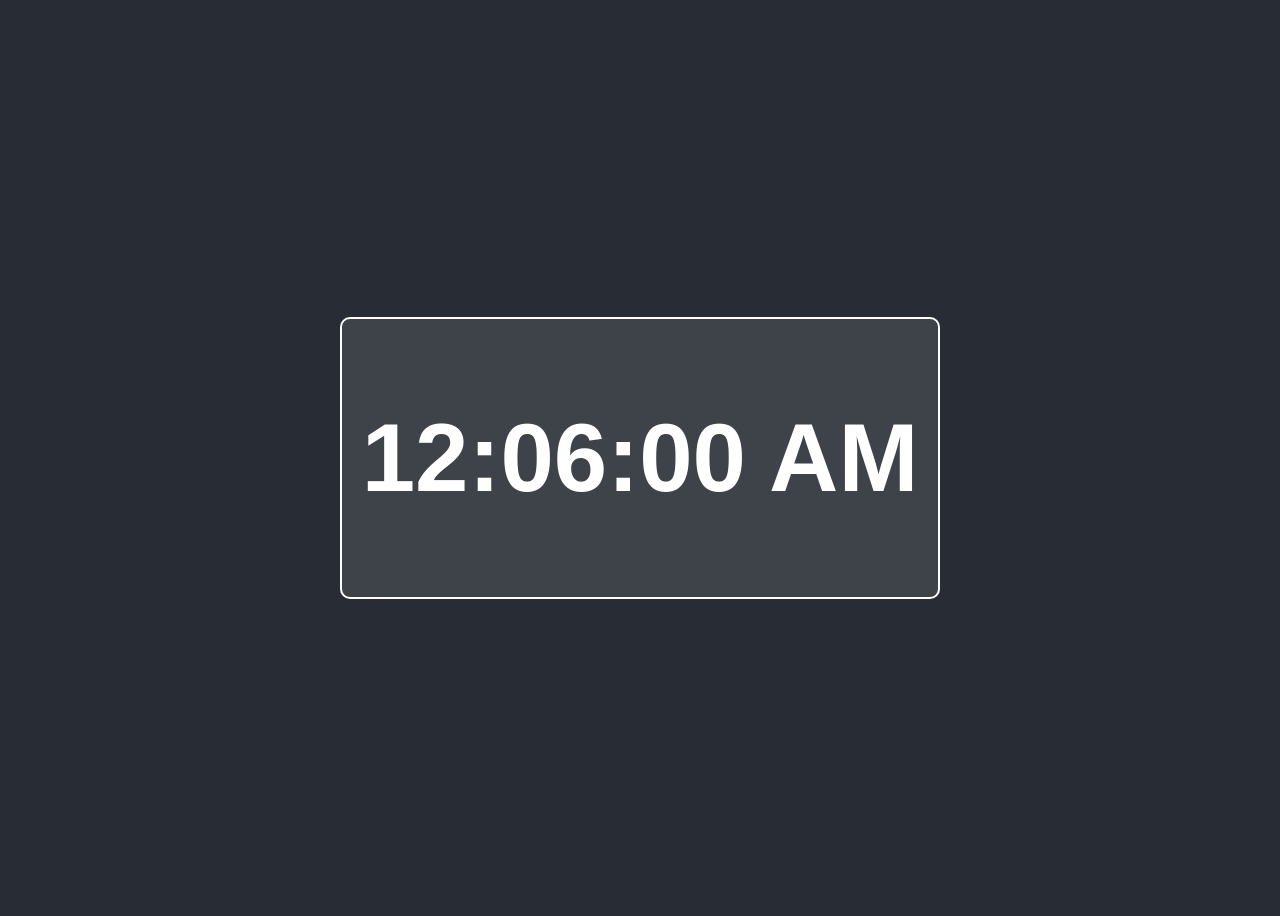
<file: 12_Project_1/index.html>
<!DOCTYPE html>
<html lang="en">

<head>
    <meta charset="UTF-8">
    <meta name="viewport" content="width=device-width, initial-scale=1.0">
    <title>Js Clock Project</title>
    <style>
        body {
            display: flex;
            justify-content: center;
            align-items: center;
            height: 100vh;
            background-color: #282c34;
            color: white;
            font-family: 'Arial', Arial, Helvetica, sans-serif;
        }

        body::-webkit-scrollbar {
            display: none;
        }

        .clock-container {
            text-align: center;
            font-size: 48px;
            border: 2px solid white;
            padding: 20px;
            border-radius: 10px;
            background-color: rgba(255, 255, 255, 0.1);
        }
    </style>
</head>

<body>
    <div class="clock-container">
        <h1 class="clock">00:00:00</h1>
    </div>
    <audio src="./ticking-clock.mp3" preload="auto"></audio>

    <script>
        setInterval(() => {
            const element = document.querySelector('.clock')
            const sound = document.querySelector('audio')

            const time = new Date();
            const option = {
                timeZone: 'Asia/Kolkata',
                hour: '2-digit',
                minute: '2-digit',
                second: '2-digit'
            }

            element.textContent = time.toLocaleTimeString('en-US', option)
            sound.play();

        }, 1000)

    </script>
</body>

</html>
</file>
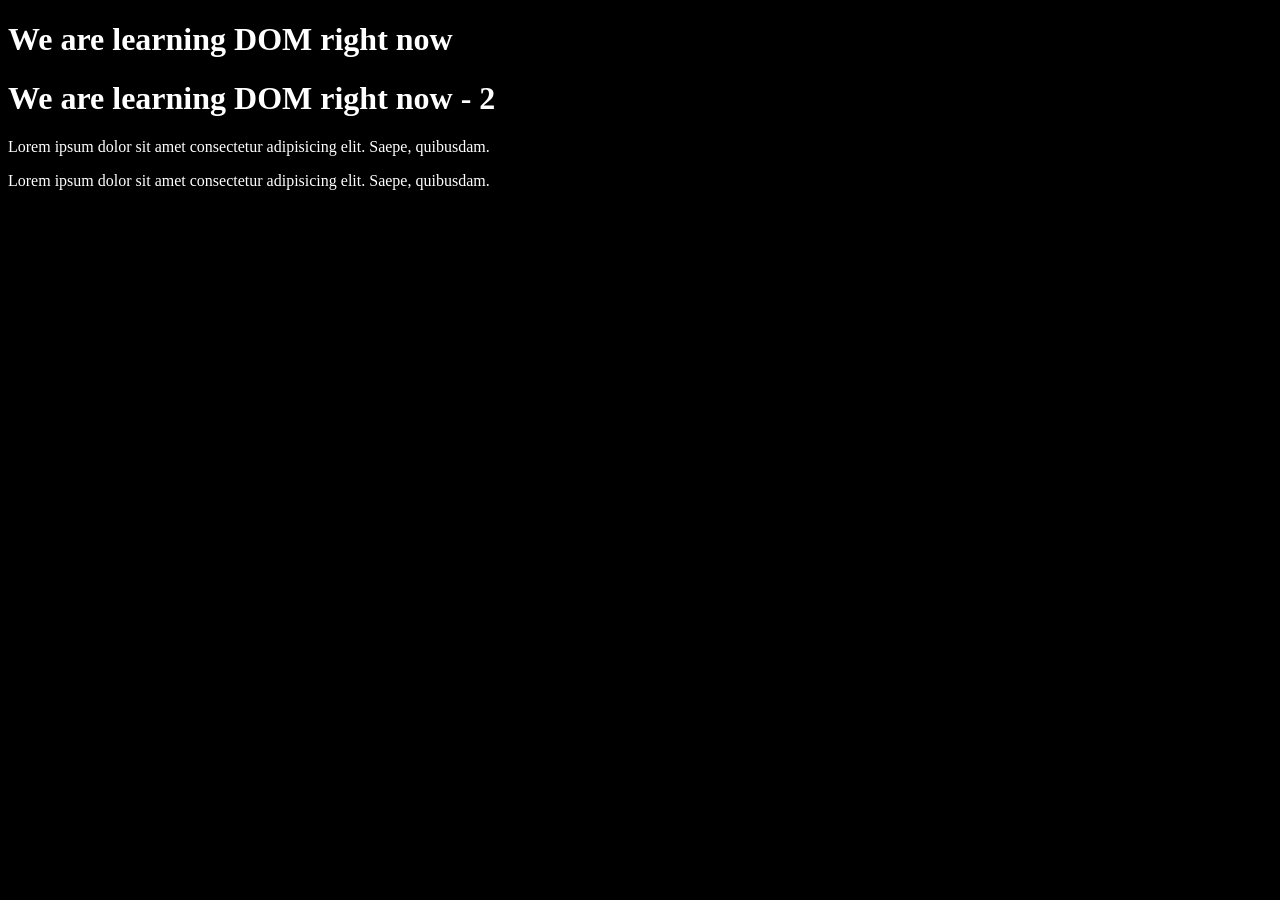
<file: 14_DOM/index.html>
<!DOCTYPE html>
<html lang="en">
<head>
    <meta charset="UTF-8">
    <meta name="viewport" content="width=device-width, initial-scale=1.0">
    <title>Document Object Modal</title>
    <style>
        body{
            background-color: black;
            color: white;
        }
    </style>
</head>
<body>
    <h1 id="h1" class="h1">We are learning DOM right now</h1>
    <h1 class="h1">We are learning DOM right now - 2</h1>

    <p class="para" id="suman">Lorem ipsum dolor sit amet consectetur adipisicing elit. Saepe, quibusdam.</p>
    <p class="para" id="pa">Lorem ipsum dolor sit amet consectetur adipisicing elit. Saepe, quibusdam.</p>

    <script>
        // let el1 = document.getElementById('h1')
        // let el2 = document.getElementsByTagName('h1')
        // let el3 = document.getElementsByClassName('h1')
        // console.log(el1)
        // console.log(el2)
        // console.log(el3)

        let element = document.querySelector('#pa')
        let elements = document.querySelectorAll('p')
      console.log('simple p ',element)
      console.log('multiple p ',elements)
    </script>
</body>
</html>
</file>
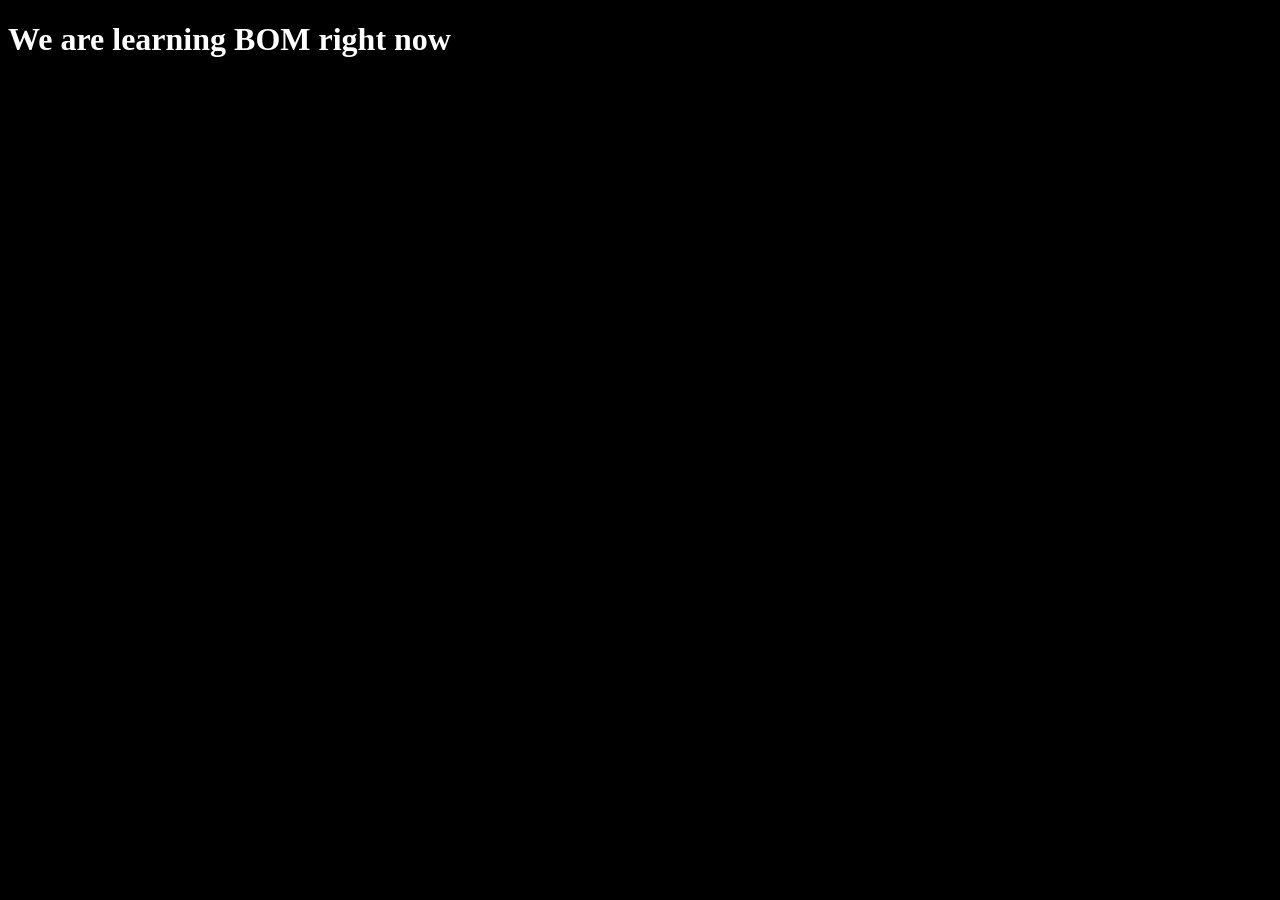
<file: 17_BOM/index.html>
<!DOCTYPE html>
<html lang="en">
<head>
    <meta charset="UTF-8">
    <meta name="viewport" content="width=device-width, initial-scale=1.0">
    <title>BOM</title>
    <style>
        body{
            background-color: black;
            color: white;
        }
    </style>
</head>
<body>
    <h1>We are learning BOM right now</h1>
 

    <script>
        // alert('This is a alert')
        // let input = prompt('Enter a number - 1')
        // let input2 = prompt('Enter a number - 2')
        // console.log(input, typeof(input))
        // console.log(input2, typeof(input))

        // let value = confirm("To proceed further click ok")
        // console.log(value)
   


    </script>
    
</body>
</html>
</file>
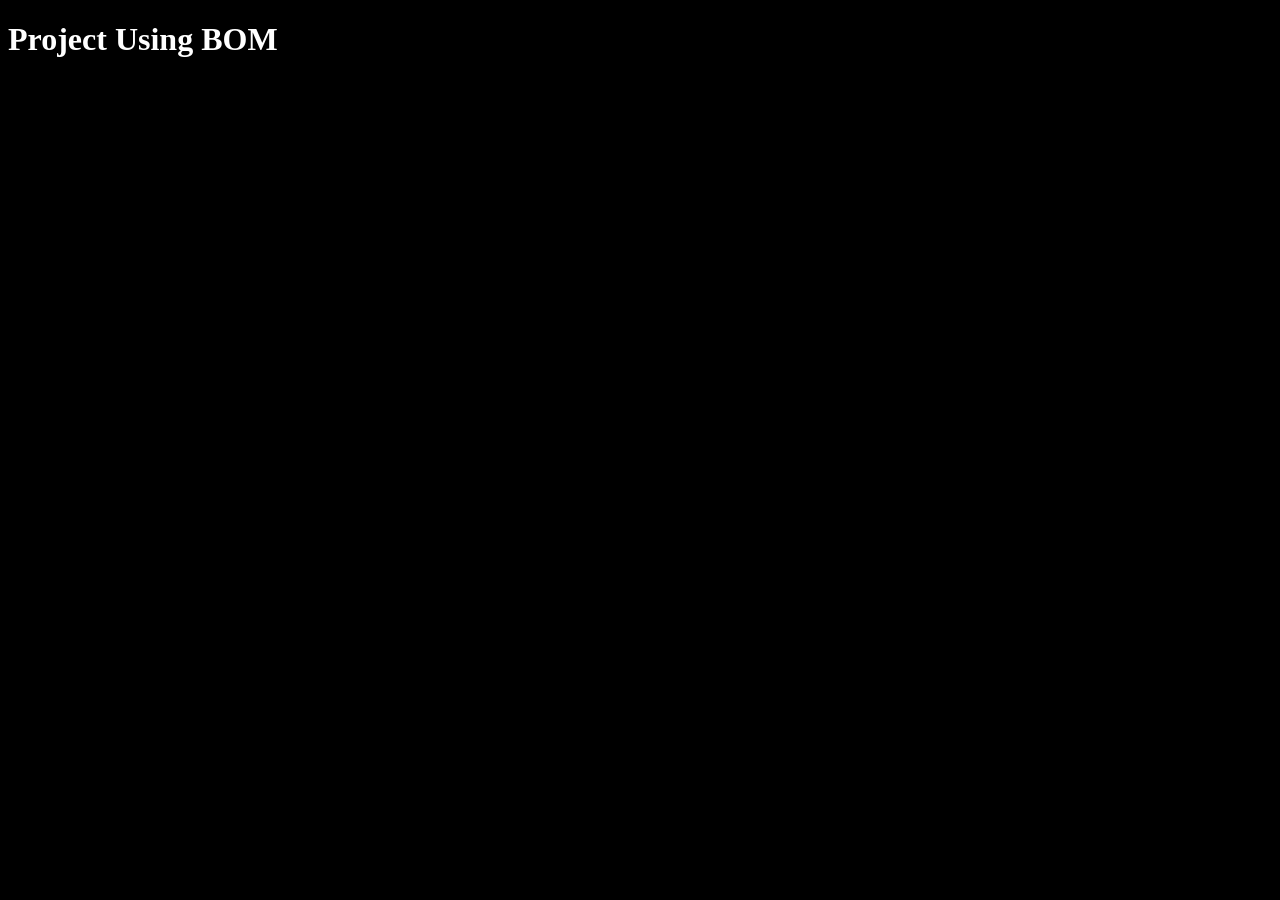
<file: 18_Project_4_Calculator/index.html>
<!DOCTYPE html>
<html lang="en">

<head>
    <meta charset="UTF-8">
    <meta name="viewport" content="width=device-width, initial-scale=1.0">
    <title>Calculator Project</title>
    <style>
        body {
            background-color: black;
            color: white;
        }
    </style>
</head>

<body>
    <h1>Project Using BOM</h1>
    <script>

        let option = prompt("Select operation:\n 1. Basic Arithmetic (+, -, *, /)\n2. Currency Conversion (Dollar to Rupee or Rupee to Dollar)\n3. Weight Conversion (Kg to Gram)\n4. Temperature Conversion (Celsius to Fahrenheit)\nEnter choice (1/2/3/4):")

        switch (option) {
            case '1':
                let num1 = parseFloat(prompt("Enter the first number"))
                let num2 = parseFloat(prompt("Enter the second number"))
                let operation = prompt("Enter operation => +, - , * , /");

                let result;

                if (operation === '+') result = num1 + num2
                else if (operation === '-') result = num1 - num2
                else if (operation === '*') result = num1 * num2
                else if (operation === '/') result = num1 / num2
                else result = "Invalide Operation"

                alert("Result : " + result)
                break;
            
                case '2' :
                    let currencyChoice = prompt("Enter '1' to convert Dollar to Rupee or '2' to convert Rupee to Dollar:")
                    let amount = parseFloat(prompt('Enter the amount : '));

                    let exchangeRate = 84.08 

                    if(currencyChoice === '1'){
                        let result = amount*exchangeRate
                        alert("Result = "+result +" Rupees")
                    }else  if (currencyChoice === '2') {
                        let result = amount / exchangeRate
                        alert("Result = " + result + " Dollars")
                    }else{
                        alert("Invalid currency choice")
                    }

                    break;


                    case '3':
                        let kg = parseFloat(prompt('Enter the weight in Kg'))
                        alert("Result "+ (kg*1000)+ " grams")
                        break;

                     case '4':
                        let cs = parseFloat(prompt("Enter the temperature in Celsius"))  
                        let fahrenheit = (cs * 9/5) + 32
                        alert("Result "+fahrenheit + " Fahrenheit") 

                        break;

                        default: alert("Invalide Choice")
        }


    </script>
</body>

</html>
</file>
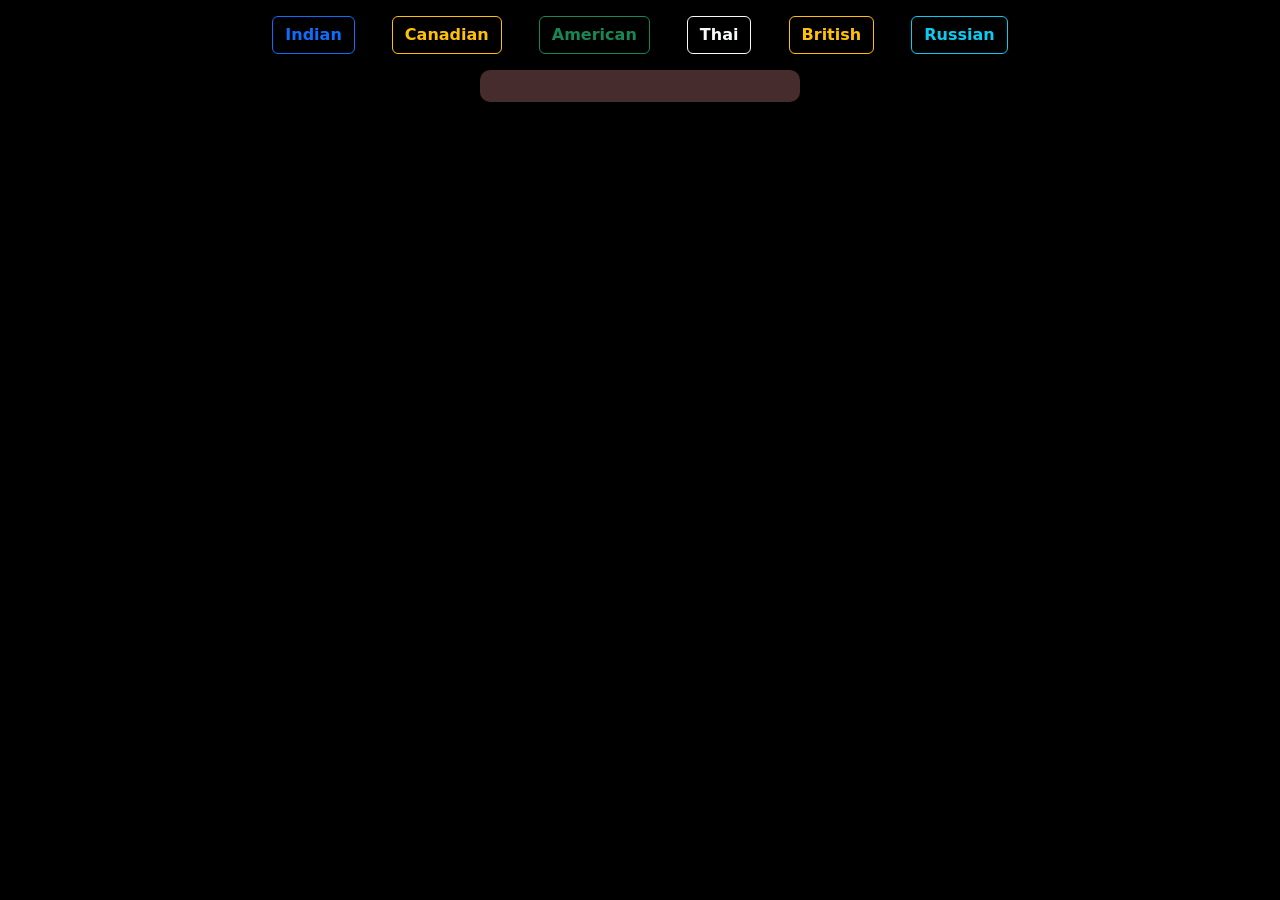
<file: 21_Project_5_Food_Recipe/index.html>
<!DOCTYPE html>
<html lang="en">

<head>
    <meta charset="UTF-8">
    <meta name="viewport" content="width=device-width, initial-scale=1.0">
    <title>Food Recipe App</title>
    <link href="https://cdn.jsdelivr.net/npm/bootstrap@5.3.3/dist/css/bootstrap.min.css" rel="stylesheet"
        integrity="sha384-QWTKZyjpPEjISv5WaRU9OFeRpok6YctnYmDr5pNlyT2bRjXh0JMhjY6hW+ALEwIH" crossorigin="anonymous">
    <link rel="stylesheet" href="style.css">
</head>

<body class="bg-black text-light">
    <div class="container my-3 text-center">
        <button id="indian" type="button" class="btn btn-outline-primary mx-3">Indian</button>
        <button id="canadian" type="button" class="btn btn-outline-warning mx-3">Canadian</button>
        <button id="american" type="button" class="btn btn-outline-success mx-3">American</button>
        <button id="thai" type="button" class="btn btn-outline-light mx-3">Thai</button>
        <button id="british" type="button" class="btn btn-outline-warning mx-3">British</button>
        <button id="russian" type="button" class="btn btn-outline-info mx-3">Russian</button>

    </div>

    <div class="container text-center">
        <input type="text" id="search">
    </div>

    <div class="food">

    </div>
<script src="./index.js"></script>
</body>

</html>
</file>
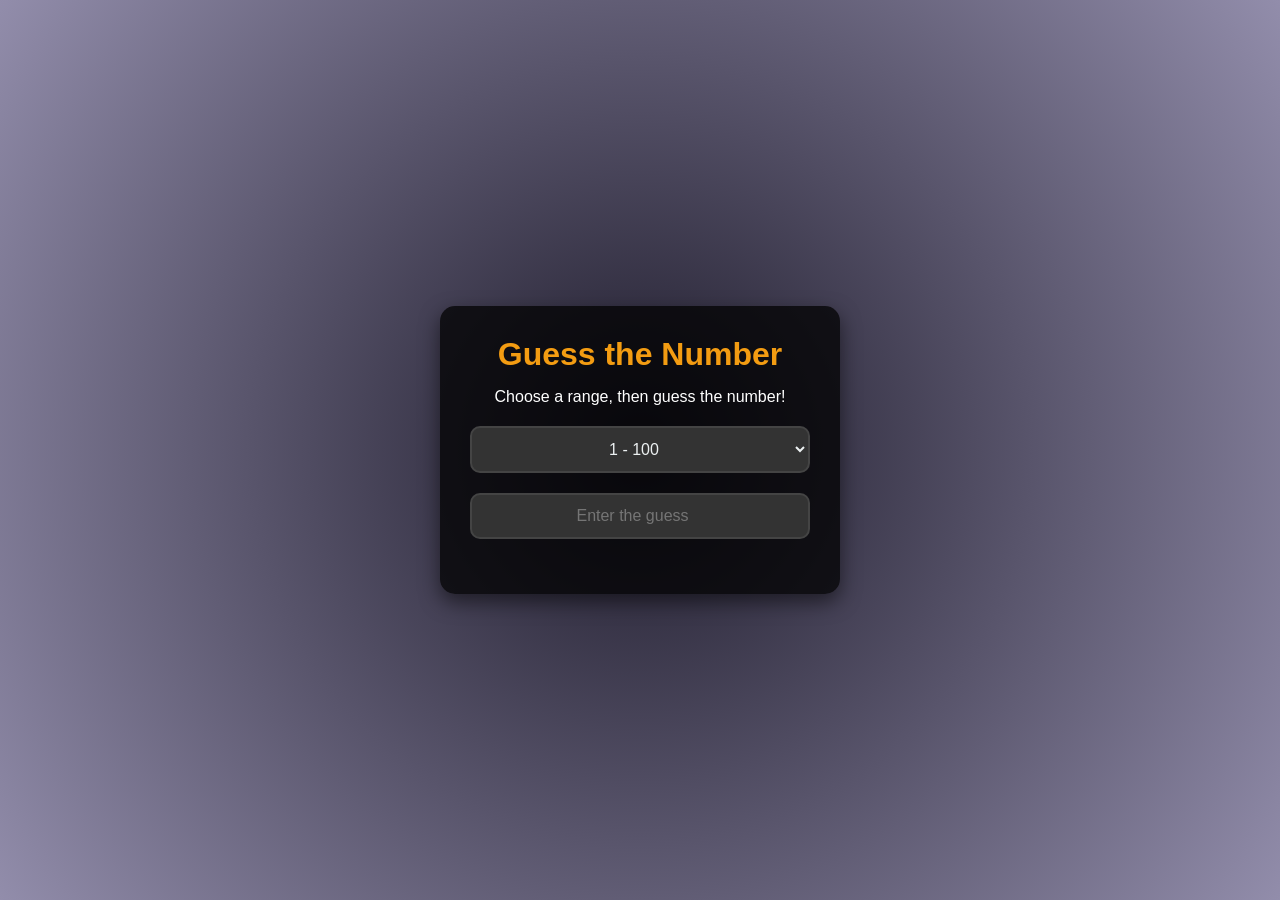
<file: 24_Game_2/index.html>
<!DOCTYPE html>
<html lang="en">
<head>
    <meta charset="UTF-8">
    <meta name="viewport" content="width=device-width, initial-scale=1.0">
    <title>Guess the Number Game</title>
    <link rel="stylesheet" href="style.css">
</head>
<body>

    <div id="gameContainer">
        <h2>Guess the Number</h2>
        <p>Choose a range, then guess the number!</p>

        <select id="range" onchange="setRange()">
            <option value="100">1 - 100</option>
            <option value="500">1 - 500</option>
            <option value="1000">1 - 1000</option>
        </select>

        <input type="number" id="guessInput" placeholder="Enter the guess" min="1">

        <div id="message"></div>

        <button id="startGameButton" onclick="startGame()">Start Game</button>

        <audio id="winSound" src="./win.mp3"></audio>
        <audio id="tryAgainSound" src="./input_sound.mp3"></audio>
        <audio id="gameOverSound" src="./you-lose-game-sound.mp3"></audio>
    </div>

    <script src="./index.js"></script>
</body>
</html>
</file>
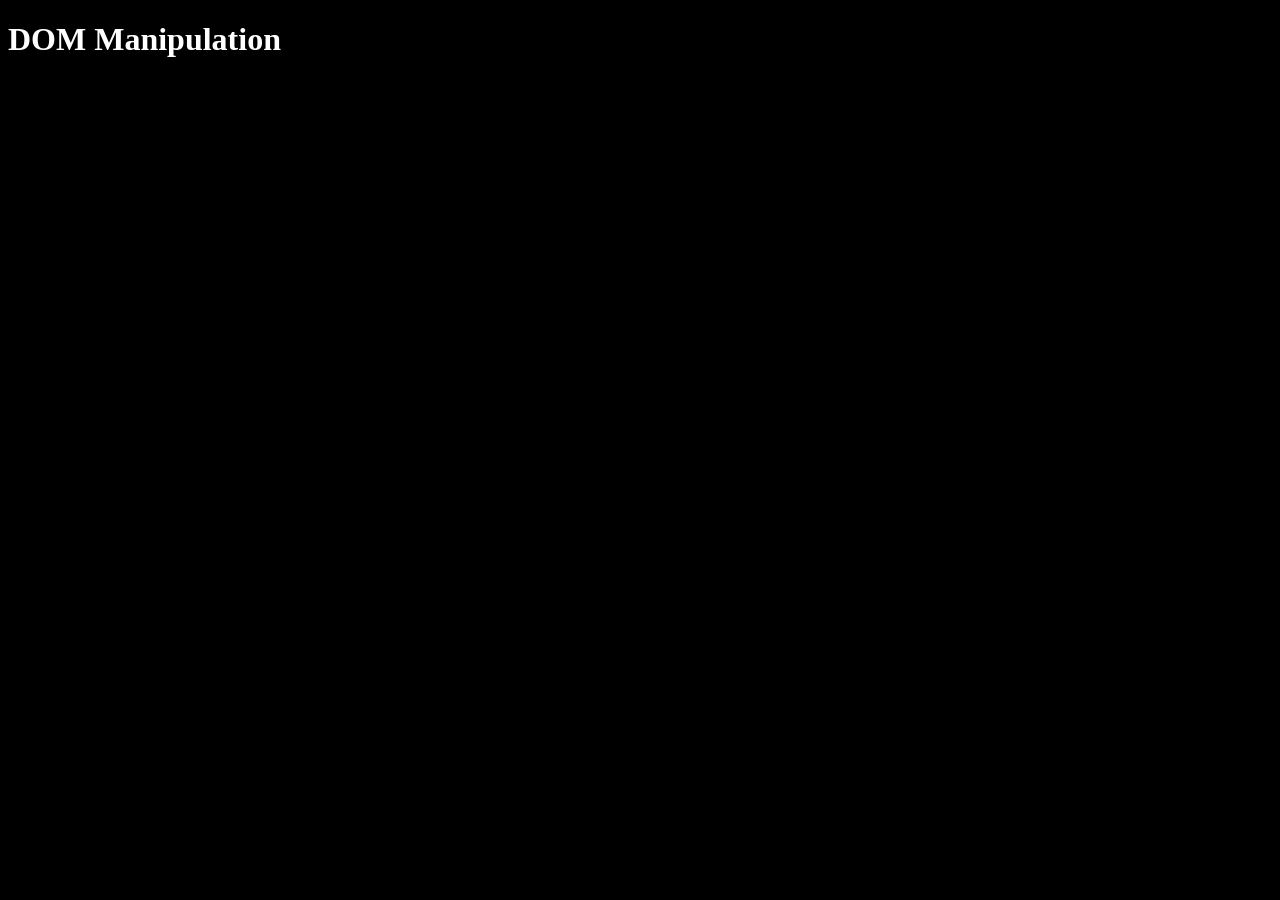
<file: 14_DOM/dom_manipulation.html>
<!DOCTYPE html>
<html lang="en">

<head>
    <meta charset="UTF-8">
    <meta name="viewport" content="width=device-width, initial-scale=1.0">
    <title>DOM Manipulation</title>
    <style>
        body {
            background-color: black;
            color: white;
        }
    </style>
</head>

<body>
    <div class="container">
        <h1>DOM Manipulation</h1>
    </div>


    <script>
        let h2 = document.createElement('h2')
        // {
        //     h2.innerText = 'This is brand new h2'
        //     h2.setAttribute('class','test')
        //     h2.setAttribute('id','testing')
        //     console.log(h2, h2.getAttribute('class'))
        //     h2.removeAttribute('class')
        //     console.log(h2)
        // }

        h2.innerText = 'This is brand new h2'

        let container = document.querySelector('.container')

        // container.append(h2)
        // container.prepend(h2)
        // container.before(h2)
        // container.after(h2)
        // container.remove(h2)
    </script>


</body>

</html>
</file>
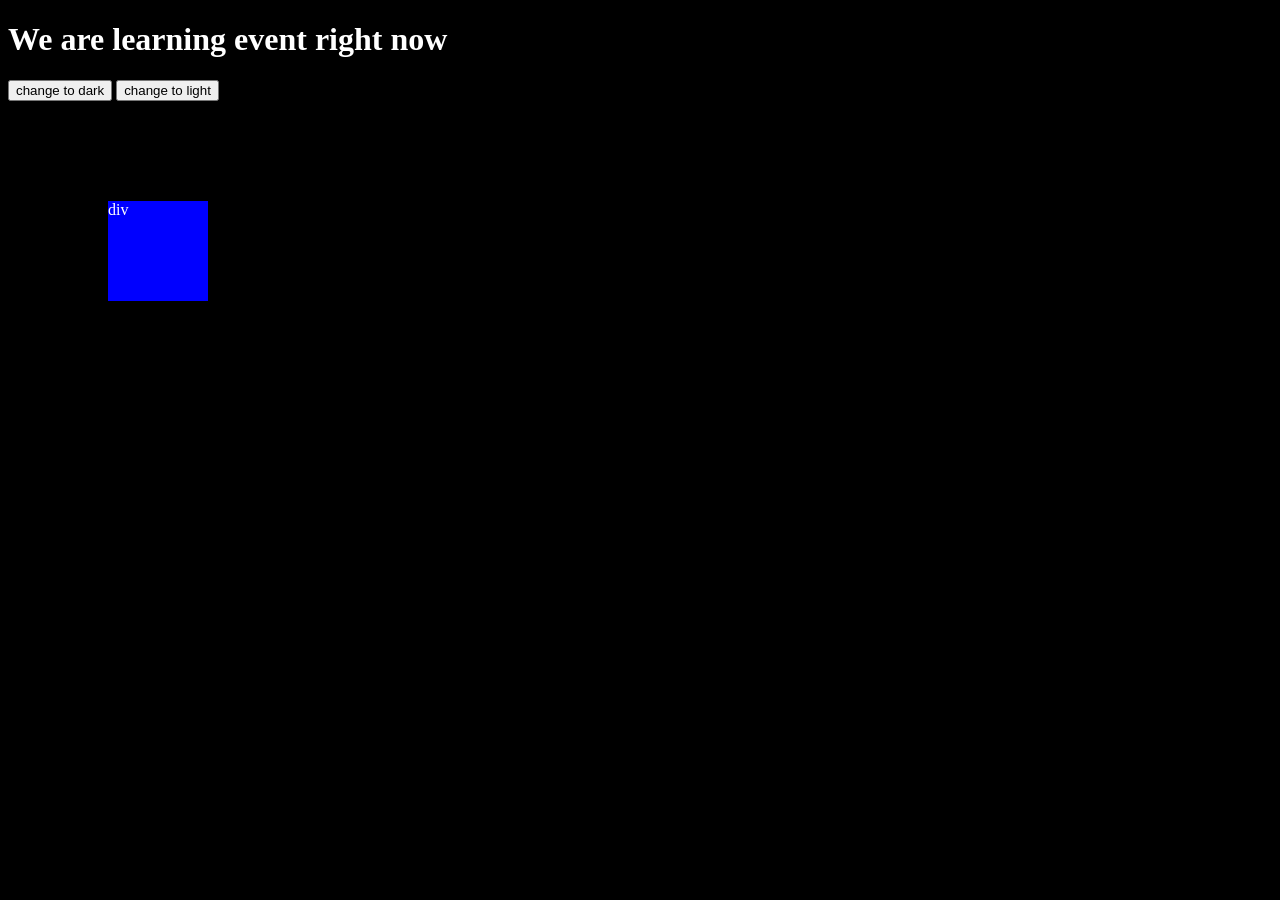
<file: 14_DOM/event.html>
<!DOCTYPE html>
<html lang="en">

<head>
    <meta charset="UTF-8">
    <meta name="viewport" content="width=device-width, initial-scale=1.0">
    <title>Event</title>
    <style>
        body {
            background-color: black;
            color: white;
        }

        div {
            background-color: blue;
            height: 100px;
            width: 100px;
            margin: 100px;
        }
    </style>
</head>

<body>
    <h1>We are learning event right now</h1>
    <button id="bt1">change to dark</button>
    <button id="bt2">change to light</button>

    <div onmouseover="bgChange()" onmouseleave="bgChange2()">
        div
    </div>
    <script>
        let bt1 = document.querySelector('#bt1');
        let bt2 = document.querySelector('#bt2');

        bt1.addEventListener('click', (e)=>{
            document.body.style.backgroundColor = 'black'
            document.body.style.color = 'white'

            console.log(e.type);
            console.log(e.target)
        })

        bt2.addEventListener('mouseover', ()=>{
            document.body.style.backgroundColor = 'white'
            document.body.style.color = 'black'
        })



        let bgChange = () => {
            let div = document.querySelector('div')
            div.style.backgroundColor = 'yellow'
        }
        let bgChange2 = () => {
            let div = document.querySelector('div')
            div.style.backgroundColor = 'blue'
        }

    </script>

</body>

</html>
</file>
<file: 21_Project_5_Food_Recipe/style.css>
button{
    font-weight: bold !important;
}

input{
    width: 20rem;
    background-color: rgb(70, 44, 44);
    border: none;
    color: white;
    padding: 4px;
    border-radius: 10px;
}
input:focus{
    outline: none;
}
.food{
    display: flex;
    justify-content: center;
    align-items: center;
    flex-wrap: wrap;
    gap: 2rem;
    margin: 2rem;
}

body::-webkit-scrollbar{
    display: none;
}
</file>
<file: 24_Game_2/style.css>
*{
    box-sizing: border-box;
    margin: 0;
    padding: 0;
}

body{
    display: flex;
    justify-content: center;
    align-items: center;
    height: 100vh;
    font-family:  'Segoe UI', Tahoma, Geneva, Verdana, sans-serif;
    background: radial-gradient(circle, #1f1c2c,#928dab);
    color: white;
}

#gameContainer{
    text-align: center;
    padding: 30px;
    background-color: rgba(0, 0, 0, 0.75);
    border-radius: 15px;
    box-shadow: 0px 8px 20px rgba(0, 0, 0, 0.5);
    width: 100%;
    max-width: 400px;
    transition: transform 0.3s;
}

#gameContainer:hover{
    transform: scale(1.02);
}

#gameContainer h2{
    font-size: 2em;
    color: #f39c12;
    margin-bottom: 15px;
}
#gameContainer p{
    margin-bottom: 10px;
}

select,
input[type="number"]{
width: 100%;
padding: 12px;
margin: 10px 0;
border-radius: 10px;
font-size: 1em;
background-color: #333;
color: #ecf0f1;
border: 2px solid #444;
text-align: center;
transition: border-color 0.3s ease;
}

select:focus,
input[type="number"]:focus{
    outline: none;
    border-color: #3498db;
}


#message{
    font-size: 1.2em;
    margin-top: 15px;
    color: #f1c40f;
    line-height: 1.5;
}

#startGameButton{
    display: none;
    margin-top: 15px;
    padding: 10px 20px;
    border: none;
    background-color: #3498db;
    border-radius: 8px;
    color: white;
    cursor: pointer;
    font-size: 1.2em;
    margin: auto;
}
</file>
